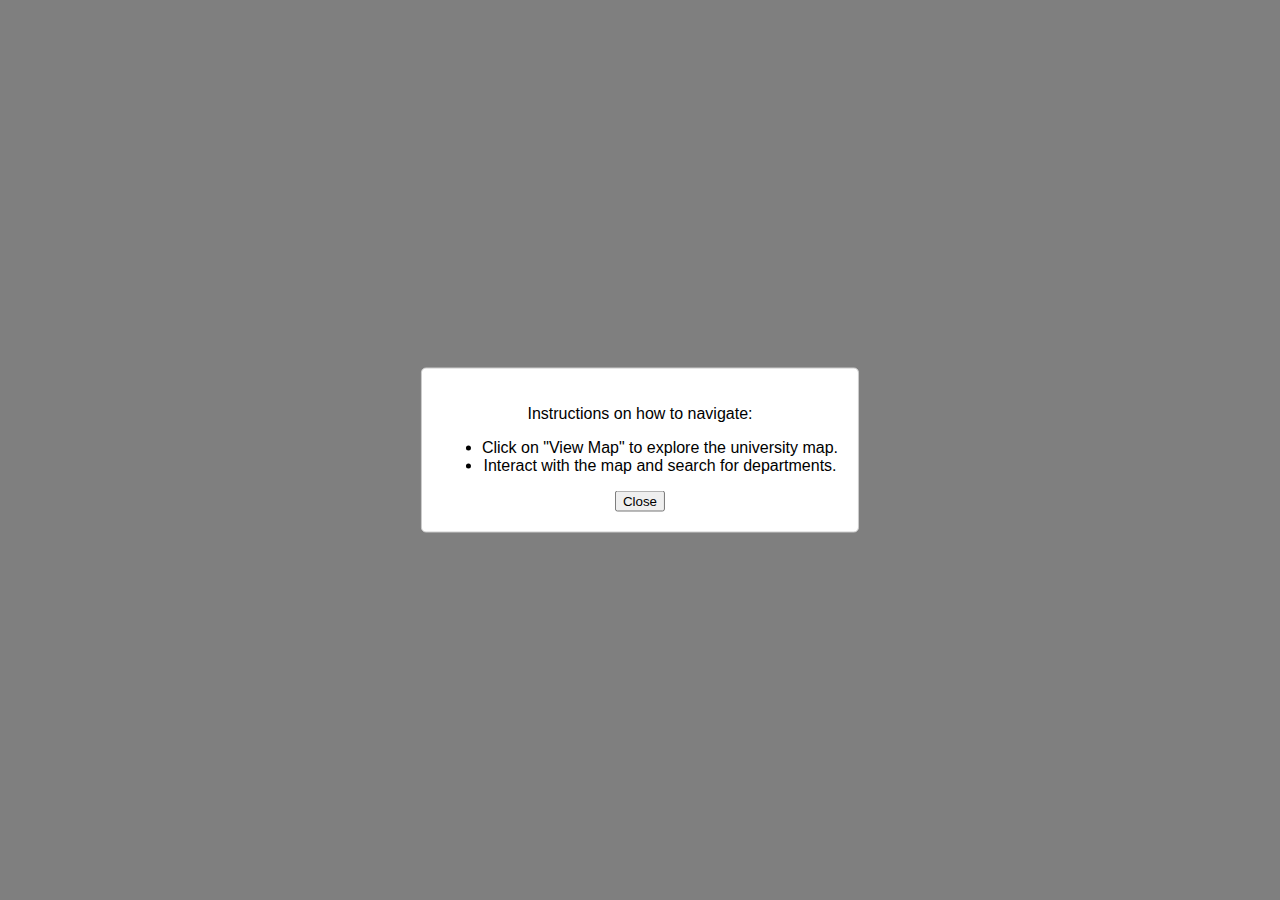
<file: index.html>
<!DOCTYPE html>
<html lang="en">
<head>
    <meta charset="UTF-8">
    <meta name="viewport" content="width=device-width, initial-scale=1.0">
    <title>University Explorer</title>
    <style>
        body {
            font-family: Arial, sans-serif;
            display: flex;
            justify-content: center;
            align-items: center;
            height: 100vh;
            margin: 0;
        }

        #button-container {
            text-align: center;
        }

        .page-button {
            display: inline-block;
            padding: 10px 20px;
            margin: 10px;
            font-size: 16px;
            text-decoration: none;
            background-color: #4CAF50;
            color: white;
            border: none;
            border-radius: 5px;
            cursor: pointer;
        }

        /* Styles for the modal */
        #modal {
            display: none;
            position: fixed;
            top: 50%;
            left: 50%;
            transform: translate(-50%, -50%);
            padding: 20px;
            background-color: #fff;
            border: 1px solid #ccc;
            border-radius: 5px;
            z-index: 1000;
            text-align: center;
        }

        @media screen and (max-width: 600px){
            #modal {
                width: 40vh;
                list-style: none;

            }

        }

        #overlay {
            display: none;
            position: fixed;
            top: 0;
            left: 0;
            width: 100%;
            height: 100%;
            background: rgba(0, 0, 0, 0.5);
            z-index: 999;
        }
    </style>
</head>
<body>
    <div id="button-container">
        <a href="pages/new_site.html" class="page-button"> New_Site</a>
        <a href="pages/all_site.html" class="page-button">Old_Site</a>
    </div>

    <!-- Modal content -->
     <div id="modal">
        <p>Instructions on how to navigate:</p>
        <ul>
            <li>Click on "View Map" to explore the university map.</li>
            <li>Interact with the map and search for departments.</li>
        </ul> 
        <button onclick="closeModal()">Close</button>
    </div> 

    <!-- Overlay to darken the background when the modal is open -->
    <div id="overlay"></div>

    <script>
        // Open the modal on page load
        window.onload = function () {
            openModal();
        };

        // Function to open the modal
        function openModal() {
            document.getElementById('modal').style.display = 'block';
            document.getElementById('overlay').style.display = 'block';
        }

        // Function to close the modal
        function closeModal() {
            document.getElementById('modal').style.display = 'none';
            document.getElementById('overlay').style.display = 'none';
        }
    </script>
</body>
</html>
</file>
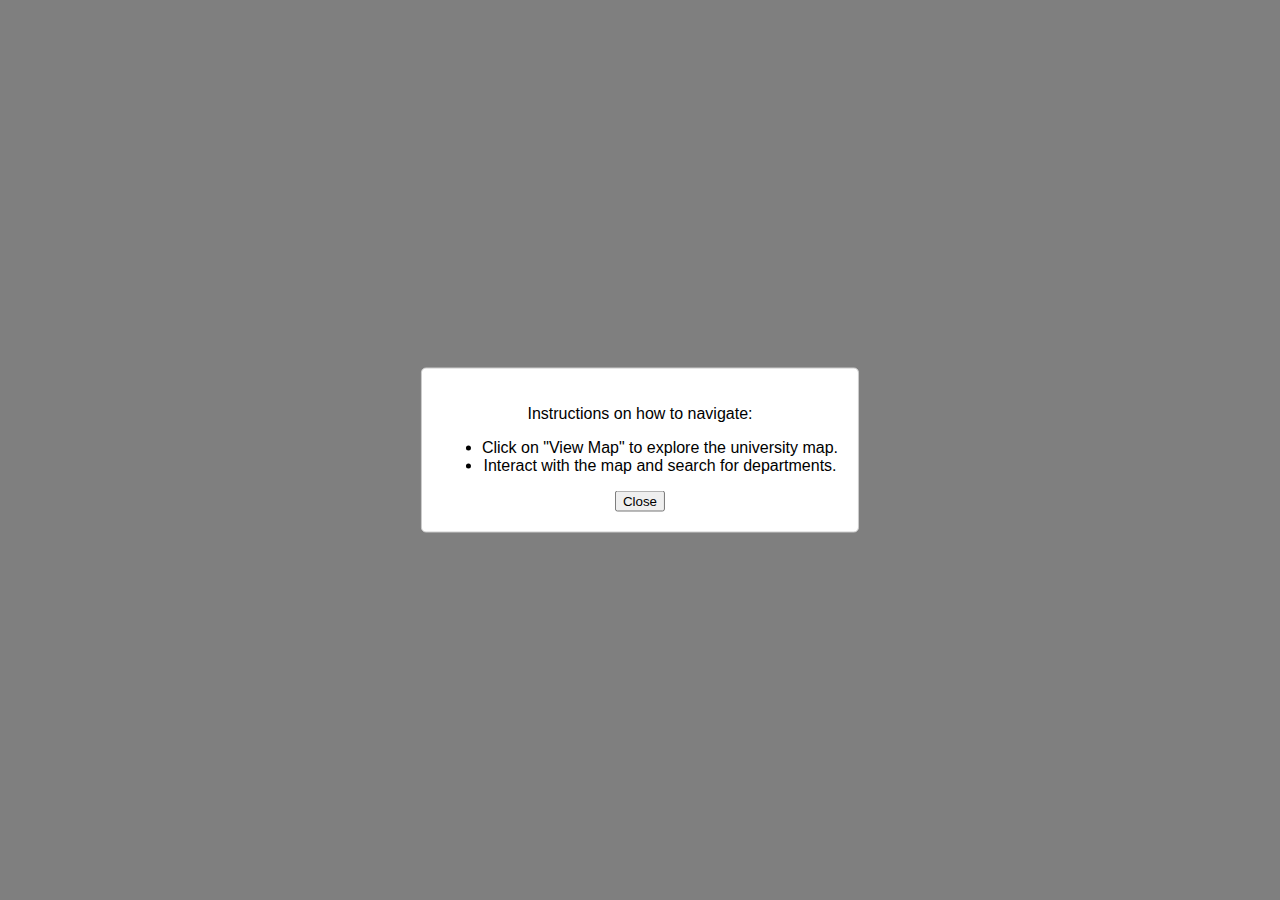
<file: firstpage.html>
<!DOCTYPE html>
<html lang="en">
<head>
    <meta charset="UTF-8">
    <meta name="viewport" content="width=device-width, initial-scale=1.0">
    <title>University Explorer</title>
    <style>
        body {
            font-family: Arial, sans-serif;
            display: flex;
            justify-content: center;
            align-items: center;
            height: 100vh;
            margin: 0;
        }

        #button-container {
            text-align: center;
        }

        .page-button {
            display: inline-block;
            padding: 10px 20px;
            margin: 10px;
            font-size: 16px;
            text-decoration: none;
            background-color: #4CAF50;
            color: white;
            border: none;
            border-radius: 5px;
            cursor: pointer;
        }

        /* Styles for the modal */
        #modal {
            display: none;
            position: fixed;
            top: 50%;
            left: 50%;
            transform: translate(-50%, -50%);
            padding: 20px;
            background-color: #fff;
            border: 1px solid #ccc;
            border-radius: 5px;
            z-index: 1000;
            text-align: center;
        }

        #overlay {
            display: none;
            position: fixed;
            top: 0;
            left: 0;
            width: 100%;
            height: 100%;
            background: rgba(0, 0, 0, 0.5);
            z-index: 999;
        }
    </style>
</head>
<body>
    <div id="button-container">
        <a href="pages/new_site.html" class="page-button"> New_Site</a>
        <a href="pages/all_site.html" class="page-button">Old_Site</a>
    </div>

    <!-- Modal content -->
    <div id="modal">
        <p>Instructions on how to navigate:</p>
        <ul>
            <li>Click on "View Map" to explore the university map.</li>
            <li>Interact with the map and search for departments.</li>
            <!-- Add more instructions as needed -->
        </ul>
        <button onclick="closeModal()">Close</button>
    </div>

    <!-- Overlay to darken the background when the modal is open -->
    <div id="overlay"></div>

    <script>
        // Open the modal on page load
        window.onload = function () {
            openModal();
        };

        // Function to open the modal
        function openModal() {
            document.getElementById('modal').style.display = 'block';
            document.getElementById('overlay').style.display = 'block';
        }

        // Function to close the modal
        function closeModal() {
            document.getElementById('modal').style.display = 'none';
            document.getElementById('overlay').style.display = 'none';
        }
    </script>
</body>
</html>
</file>
